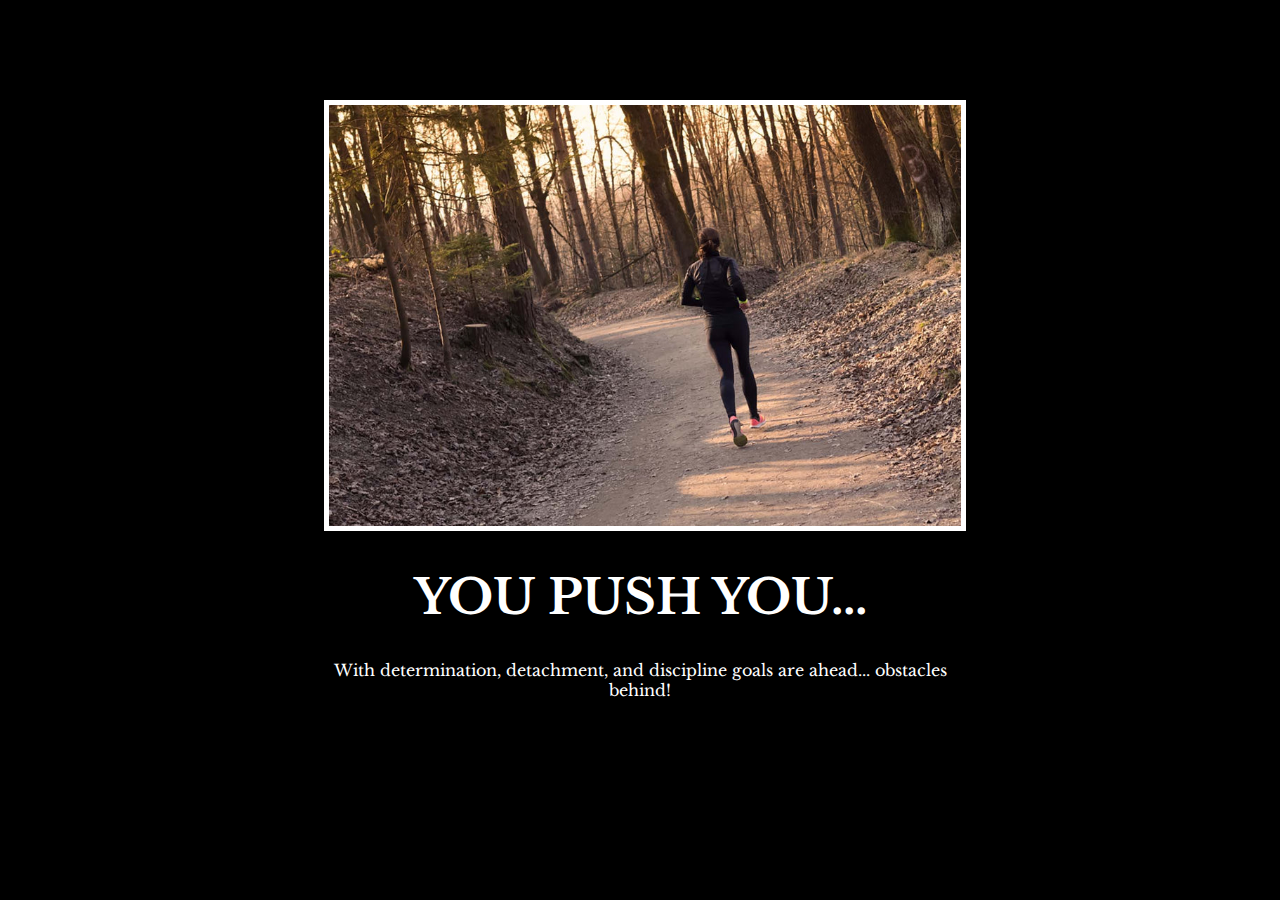
<file: public/am.html>
<!DOCTYPE html>
<html lang="en">

<head>
  <meta charset="UTF-8">
  <title>Motivation Meme</title>
  <link rel="stylesheet" href="am.css" />
  <link rel="preconnect" href="https://fonts.googleapis.com">
  <link rel="preconnect" href="https://fonts.gstatic.com" crossorigin>
  <link href="https://fonts.googleapis.com/css2?family=Libre+Baskerville&display=swap" rel="stylesheet">
</head>

<body>

  <div class="poster">
    <img class="motivation-img" src="..//assets/discipline.jpg" src="daenerys with egg" />
    <h1>You push you...</h1>
    <p>With determination, detachment, and discipline goals are ahead... obstacles behind!</p>
  </div>
</body>

</html>
</file>
<file: public/am.css>
body {
  background-color: black;
}
h1 {
  text-transform: uppercase;
  font-size: 3rem;
}

.poster {
  width: 50%;
  margin-left: 25%;
  margin-top: 100px;
  color: white;
  font-family: "Libre Baskerville", serif;
  text-align: center;
}

.motivation-img {
  border: 5px solid white;
  width: 100%;
}
</file>
